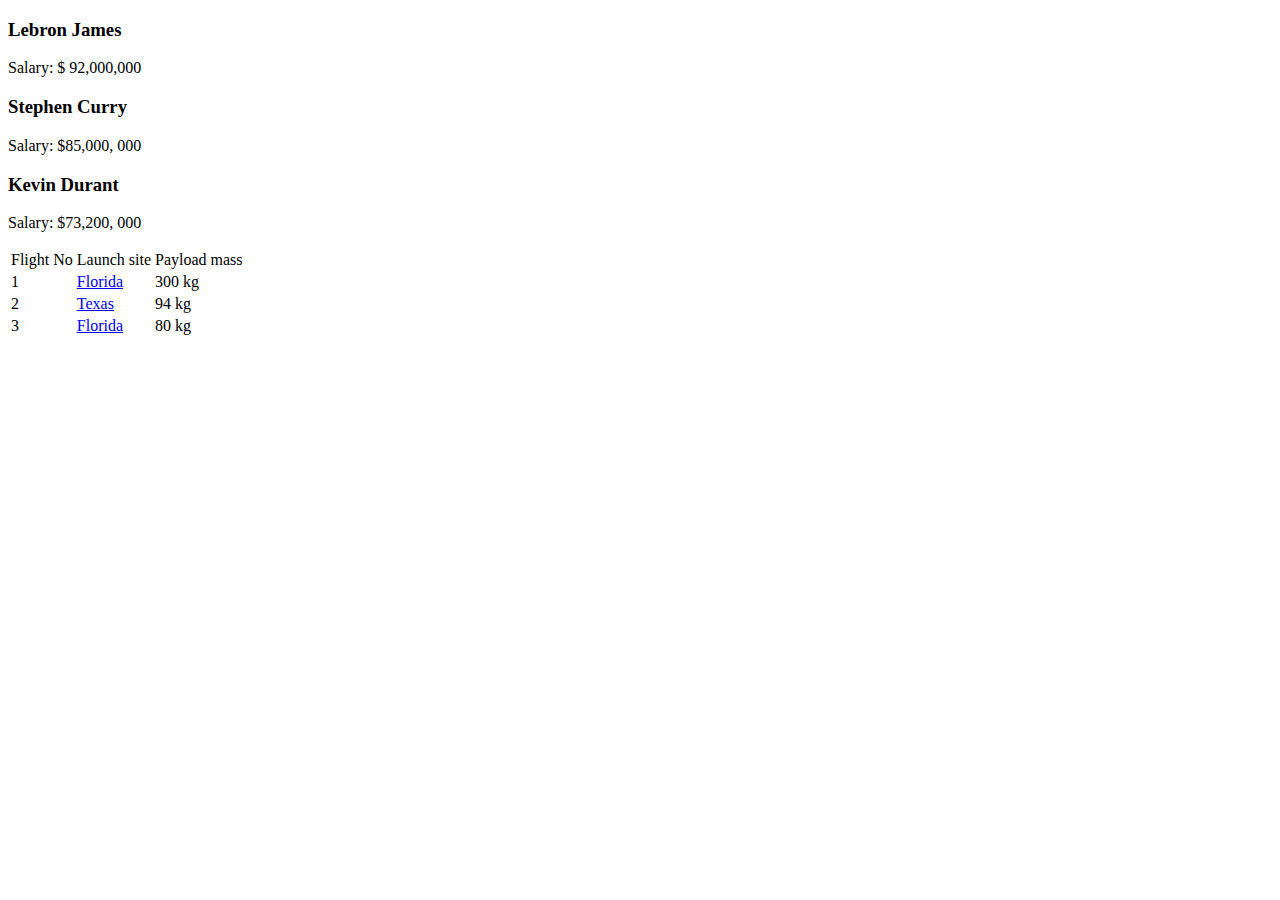
<file: edx-ibm-data-science/exercises/api/index.html>
<!DOCTYPE html>
<html>
<head>
<title>Page Title</title>
</head>
<body>
    <h3><b id='boldest'>Lebron James</b></h3>
    <p> Salary: $ 92,000,000 </p>
    <h3> Stephen Curry</h3>
    <p> Salary: $85,000, 000 </p>
    <h3> Kevin Durant </h3>
    <p> Salary: $73,200, 000</p>

    <table>
        <tr>
        <td id='flight' >Flight No</td>
        <td>Launch site</td> 
        <td>Payload mass</td>
        </tr>
        <tr> 
        <td>1</td>
        <td><a href='https://en.wikipedia.org/wiki/Florida'>Florida</a></td>
        <td>300 kg</td>
        </tr>
        <tr>
        <td>2</td>
        <td><a href='https://en.wikipedia.org/wiki/Texas'>Texas</a></td>
        <td>94 kg</td>
        </tr>
        <tr>
        <td>3</td>
        <td><a href='https://en.wikipedia.org/wiki/Florida'>Florida<a> </td>
        <td>80 kg</td>
        </tr>
    </table>
</body>
</html>
</file>
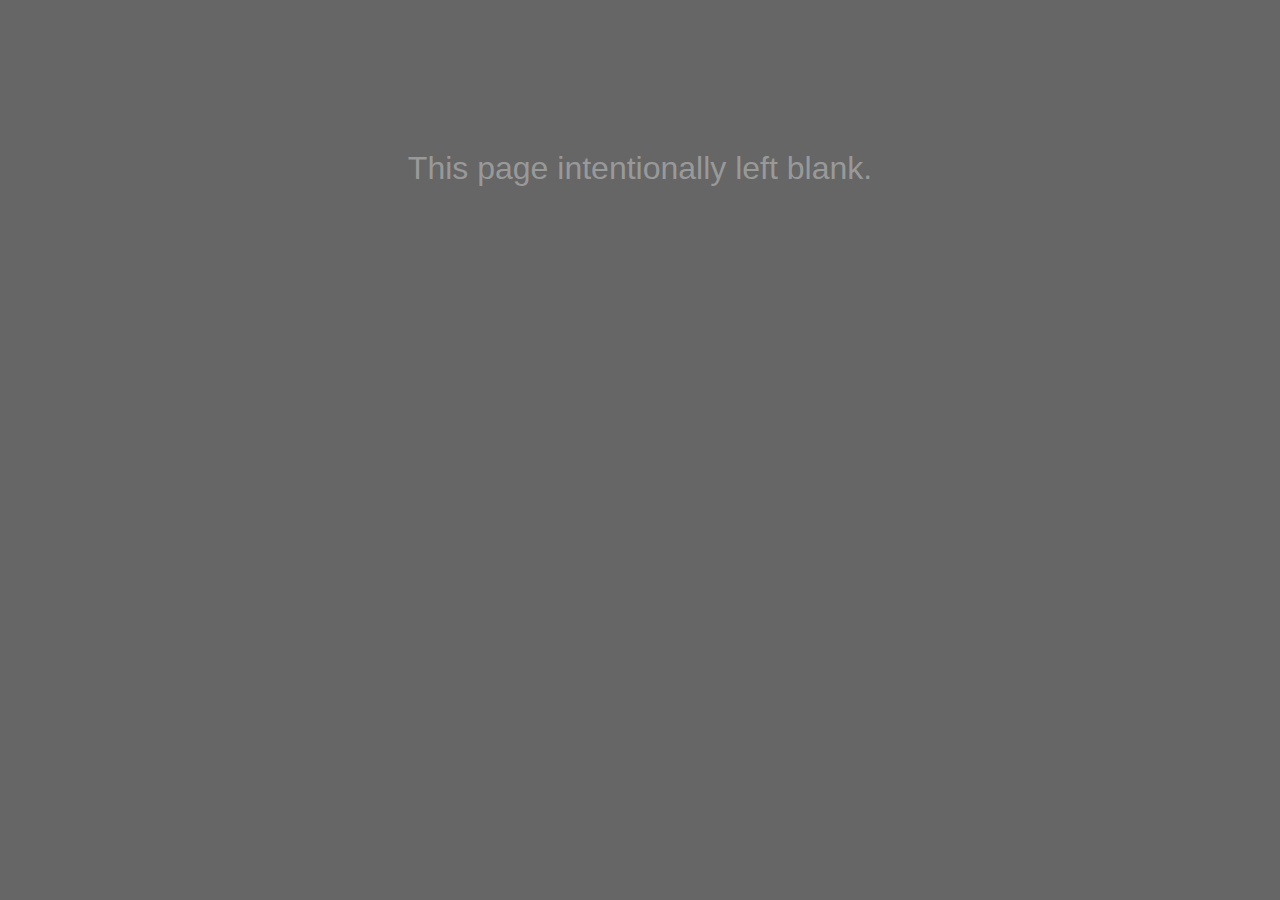
<file: data-essential/Chap15/jurl/html/index.html>
<?xml version="1.0" encoding="utf-8"?>
<!DOCTYPE html PUBLIC "-//W3C//DTD XHTML 1.0 Transitional//EN"
    "http://www.w3.org/TR/xhtml1/DTD/xhtml1-transitional.dtd">
<html xmlns="http://www.w3.org/1999/xhtml">

<!-- 
  blank.html by Bill Weinman <http://bw.org/contact/>
  Copyright (c) 2009 The BearHeart Group, LLC
  created 2009-11-04
-->

<head>
<title>
  Nothing Here
</title>

<style>
    body {
        background-color: #666;
        font-family: trebuchet ms, verdana, sans-serif;
        color: #999;
    }

    p.blank {
        margin-top: 150px;
        text-align: center;
        font-size: 24pt;
    }

</style>

</head>

<body>

<p class="blank"> This page intentionally left blank.
</p>

</body>
</html>
</file>
